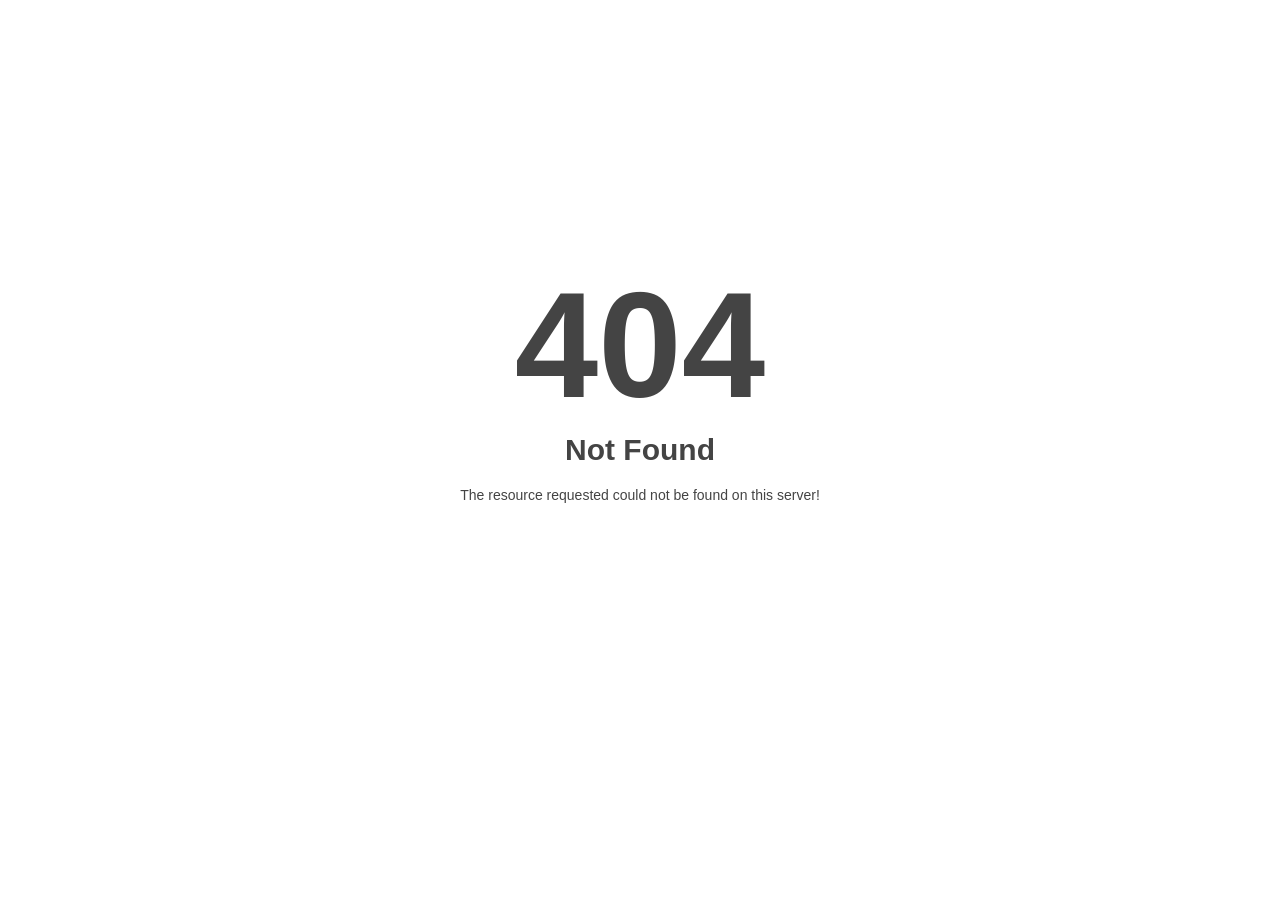
<file: gold/static/css/images/ui-bg_glass_75_d0e5f5_1x400.html>
<!DOCTYPE html>
<html style="height:100%">
<head>
<meta name="viewport" content="width=device-width, initial-scale=1, shrink-to-fit=no" />
<title> 404 Not Found
</title></head>
<body style="color: #444; margin:0;font: normal 14px/20px Arial, Helvetica, sans-serif; height:100%; background-color: #fff;">
<div style="height:auto; min-height:100%; ">     <div style="text-align: center; width:800px; margin-left: -400px; position:absolute; top: 30%; left:50%;">
        <h1 style="margin:0; font-size:150px; line-height:150px; font-weight:bold;">404</h1>
<h2 style="margin-top:20px;font-size: 30px;">Not Found
</h2>
<p>The resource requested could not be found on this server!</p>
</div></div></body></html>
</file>
